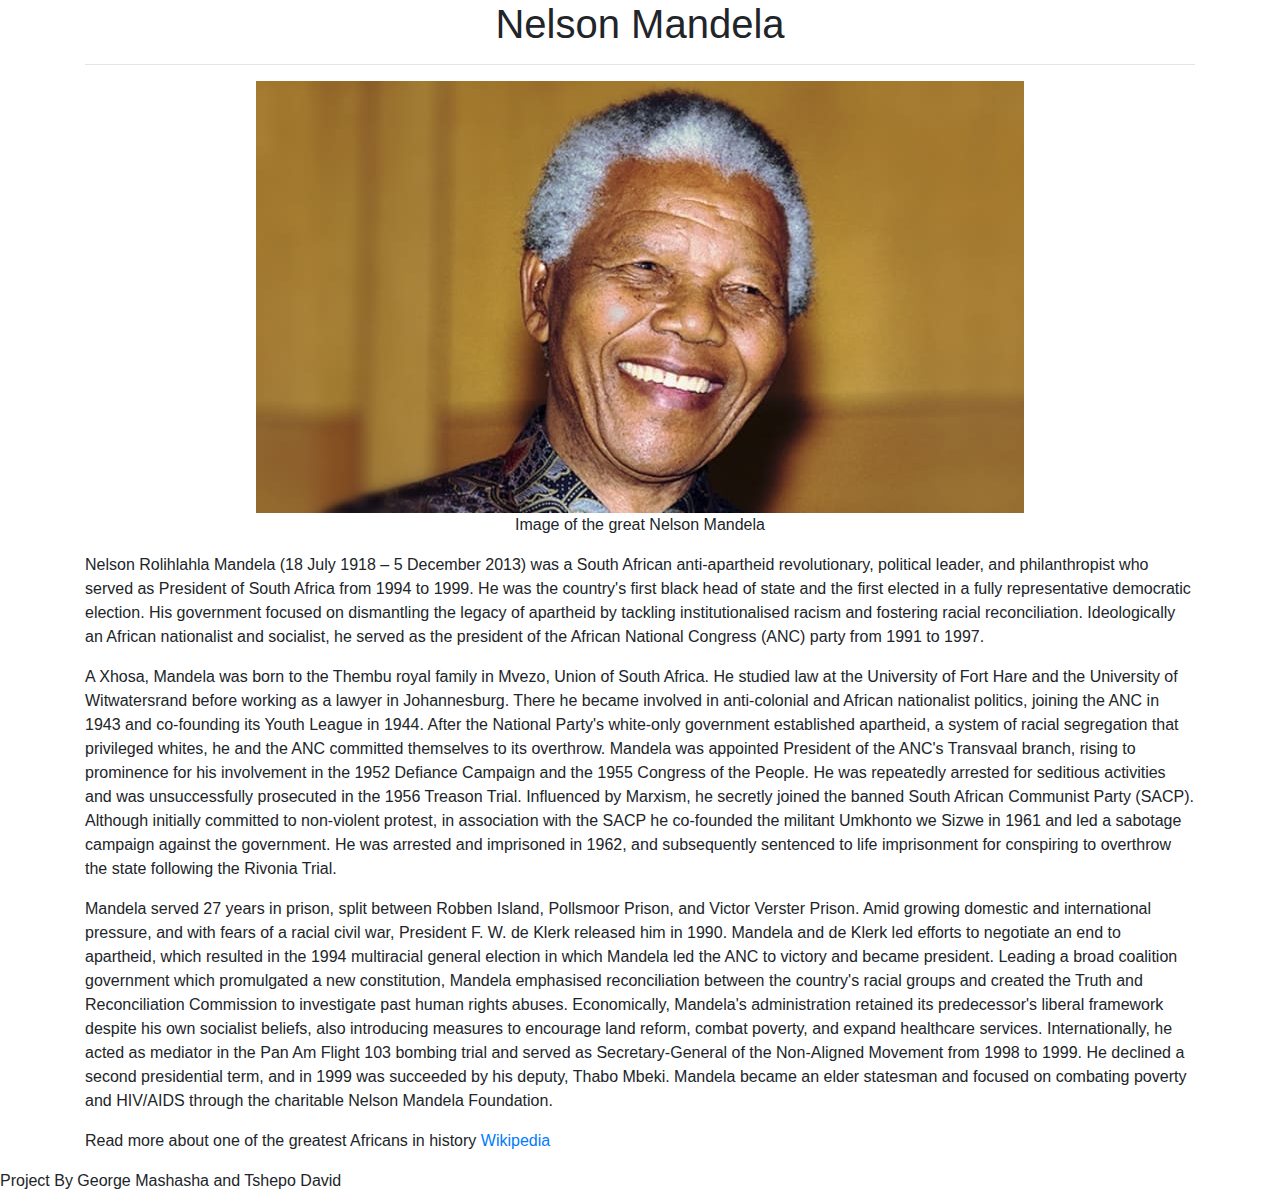
<file: index.html>
<!DOCTYPE html>
<html lang="en">
  <head>
    <meta charset="UTF-8">
    <title>Nelson Mandela Tribute</title>
    <!-- Bootstrap CSS -->
    <link rel="stylesheet" href="https://maxcdn.bootstrapcdn.com/bootstrap/4.0.0/css/bootstrap.min.css" integrity="sha384-Gn5384xqQ1aoWXA+058RXPxPg6fy4IWvTNh0E263XmFcJlSAwiGgFAW/dAiS6JXm" crossorigin="anonymous">
    <link rel="stylesheet" href="css/style.css">
  </head>

  <body>
    <div class="container" id="main">
      <h1 id="title">Nelson Mandela</h1>
      <hr>

      <div id="img-div" class="text-center">
        <img id="image" src="images/nelson-mandela.jpg" alt="image of Nelson Mandela" >
        <p id="img-caption">Image of the great Nelson Mandela</p>
      </div>

      <div id="tribute-info">

        <p>
          Nelson Rolihlahla Mandela (18 July 1918 – 5 December 2013) was a South African anti-apartheid revolutionary, political leader, and philanthropist who served as President of South Africa from 1994 to 1999.
          He was the country's first black head of state and the first elected in a fully representative democratic election. His government focused on dismantling the legacy of apartheid by tackling institutionalised racism and fostering racial reconciliation.
          Ideologically an African nationalist and socialist, he served as the president of the African National Congress (ANC) party from 1991 to 1997.
        </p>

        <p>
          A Xhosa, Mandela was born to the Thembu royal family in Mvezo, Union of South Africa. He studied law at the University of Fort Hare and the University of Witwatersrand before working as a lawyer in Johannesburg. There he became involved in anti-colonial and African nationalist politics, joining the ANC in 1943 and co-founding its Youth League in 1944. After the National Party's white-only government established apartheid, a system of racial segregation that privileged whites, he and the ANC committed themselves to its overthrow. Mandela was appointed President of the ANC's Transvaal branch, rising to prominence for his involvement in the 1952 Defiance Campaign and the 1955 Congress of the People. He was repeatedly arrested for seditious activities and was unsuccessfully prosecuted in the 1956 Treason Trial. Influenced by Marxism, he secretly joined the banned South African Communist Party (SACP). Although initially committed to non-violent protest, in association with the SACP he co-founded the militant Umkhonto we Sizwe in 1961 and led a sabotage campaign against the government. He was arrested and imprisoned in 1962, and subsequently sentenced to life imprisonment for conspiring to overthrow the state following the Rivonia Trial.
        </p>

        <p>
          Mandela served 27 years in prison, split between Robben Island, Pollsmoor Prison, and Victor Verster Prison. Amid growing domestic and international pressure, and with fears of a racial civil war, President F. W. de Klerk released him in 1990. Mandela and de Klerk led efforts to negotiate an end to apartheid, which resulted in the 1994 multiracial general election in which Mandela led the ANC to victory and became president. Leading a broad coalition government which promulgated a new constitution, Mandela emphasised reconciliation between the country's racial groups and created the Truth and Reconciliation Commission to investigate past human rights abuses. Economically, Mandela's administration retained its predecessor's liberal framework despite his own socialist beliefs, also introducing measures to encourage land reform, combat poverty, and expand healthcare services. Internationally, he acted as mediator in the Pan Am Flight 103 bombing trial and served as Secretary-General of the Non-Aligned Movement from 1998 to 1999. He declined a second presidential term, and in 1999 was succeeded by his deputy, Thabo Mbeki. Mandela became an elder statesman and focused on combating poverty and HIV/AIDS through the charitable Nelson Mandela Foundation.
        </p>


      </div>

      <p>
        Read more about one of the greatest Africans in history
        <a href="https://en.wikipedia.org/wiki/Nelson_Mandela" target="_blank" id="tribute-link">Wikipedia</a>
      </p>

    </div>

    <footer>Project By George Mashasha and Tshepo David</footer>










    <script src="https://cdn.freecodecamp.org/testable-projects-fcc/v1/bundle.js"></script>
    <script  src="js/index.js"></script>
    <!-- Optional JavaScript -->
    <script src="https://code.jquery.com/jquery-3.2.1.slim.min.js" integrity="sha384-KJ3o2DKtIkvYIK3UENzmM7KCkRr/rE9/Qpg6aAZGJwFDMVNA/GpGFF93hXpG5KkN" crossorigin="anonymous"></script>
    <script src="https://cdnjs.cloudflare.com/ajax/libs/popper.js/1.12.9/umd/popper.min.js" integrity="sha384-ApNbgh9B+Y1QKtv3Rn7W3mgPxhU9K/ScQsAP7hUibX39j7fakFPskvXusvfa0b4Q" crossorigin="anonymous"></script>
    <script src="https://maxcdn.bootstrapcdn.com/bootstrap/4.0.0/js/bootstrap.min.js" integrity="sha384-JZR6Spejh4U02d8jOt6vLEHfe/JQGiRRSQQxSfFWpi1MquVdAyjUar5+76PVCmYl" crossorigin="anonymous"></script>
  </body>
</html>
</file>
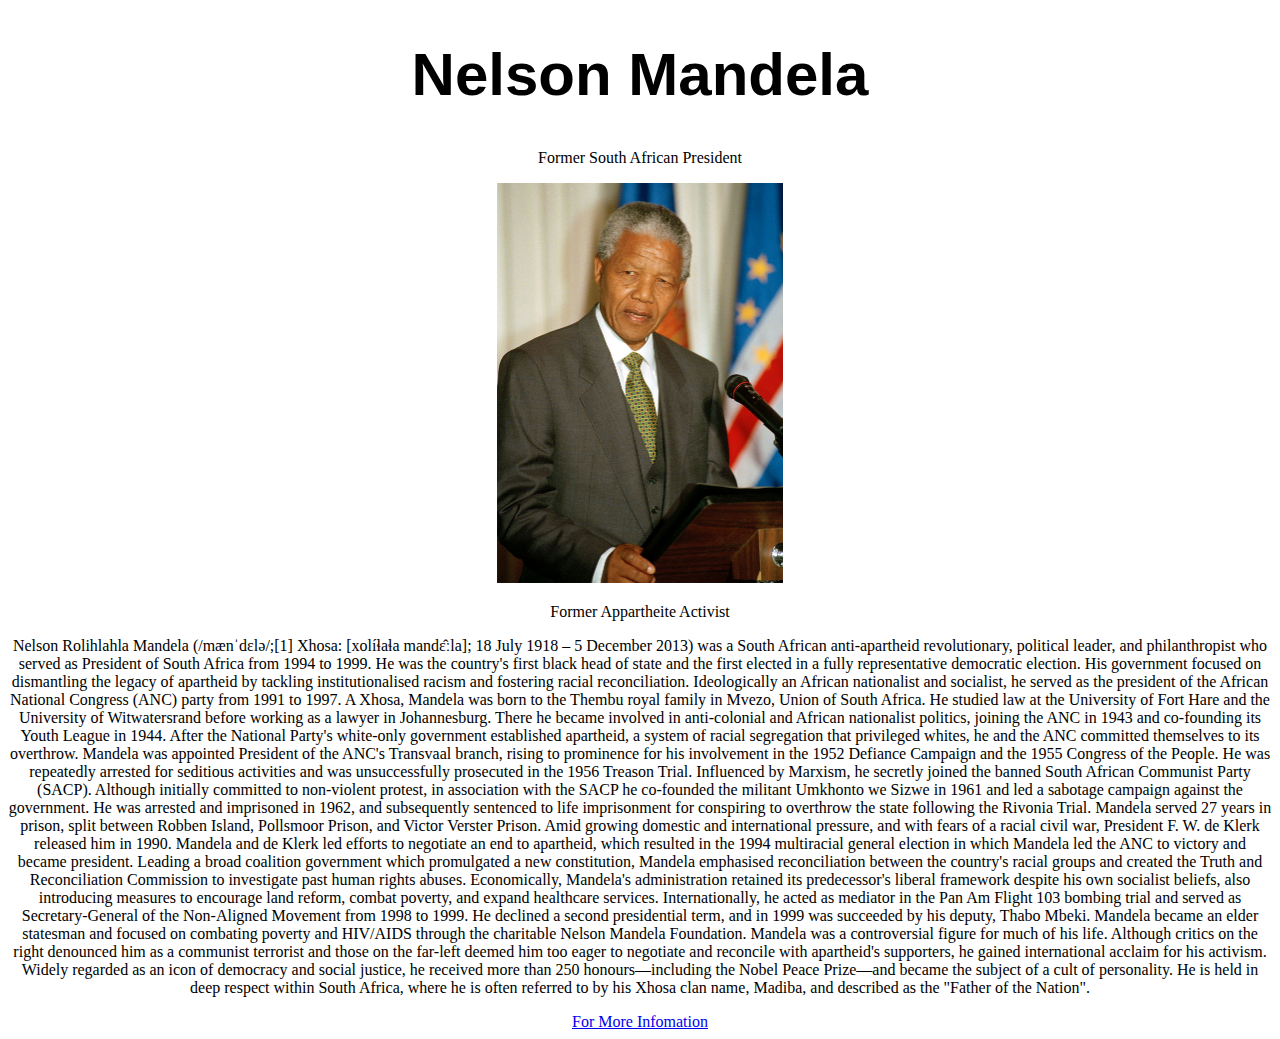
<file: microverse/index.html>
<!DOCTYPE html>
<html lang="en">
<head>
    <meta charset="UTF-8">
    <meta name="viewport" content="width=device-width, initial-scale=1.0">
    <link href="styless/styles.css" rel="stylesheet">
    <title>Document</title>
</head>
<body>
    <div id="main">
        <h1 id="title">
            Nelson Mandela
        </h1>

        <p>Former South African President</p>
    </div>
    <div id="img-div">
        <img id="images" src="images/Nelson-Mandela.jpg" alt = "Nelson Mandela"></img>
        <p id="image-caption">Former Appartheite Activist</p>
        <p>Nelson Rolihlahla Mandela (/mænˈdɛlə/;[1] Xhosa: [xolíɬaɬa mandɛ̂ːla]; 18 July 1918 – 5 December 2013) was a South African anti-apartheid revolutionary, political leader, and philanthropist who served as President of South Africa from 1994 to 1999. He was the country's first black head of state and the first elected in a fully representative democratic election. His government focused on dismantling the legacy of apartheid by tackling institutionalised racism and fostering racial reconciliation. Ideologically an African nationalist and socialist, he served as the president of the African National Congress (ANC) party from 1991 to 1997.

            A Xhosa, Mandela was born to the Thembu royal family in Mvezo, Union of South Africa. He studied law at the University of Fort Hare and the University of Witwatersrand before working as a lawyer in Johannesburg. There he became involved in anti-colonial and African nationalist politics, joining the ANC in 1943 and co-founding its Youth League in 1944. After the National Party's white-only government established apartheid, a system of racial segregation that privileged whites, he and the ANC committed themselves to its overthrow. Mandela was appointed President of the ANC's Transvaal branch, rising to prominence for his involvement in the 1952 Defiance Campaign and the 1955 Congress of the People. He was repeatedly arrested for seditious activities and was unsuccessfully prosecuted in the 1956 Treason Trial. Influenced by Marxism, he secretly joined the banned South African Communist Party (SACP). Although initially committed to non-violent protest, in association with the SACP he co-founded the militant Umkhonto we Sizwe in 1961 and led a sabotage campaign against the government. He was arrested and imprisoned in 1962, and subsequently sentenced to life imprisonment for conspiring to overthrow the state following the Rivonia Trial.
            
            Mandela served 27 years in prison, split between Robben Island, Pollsmoor Prison, and Victor Verster Prison. Amid growing domestic and international pressure, and with fears of a racial civil war, President F. W. de Klerk released him in 1990. Mandela and de Klerk led efforts to negotiate an end to apartheid, which resulted in the 1994 multiracial general election in which Mandela led the ANC to victory and became president. Leading a broad coalition government which promulgated a new constitution, Mandela emphasised reconciliation between the country's racial groups and created the Truth and Reconciliation Commission to investigate past human rights abuses. Economically, Mandela's administration retained its predecessor's liberal framework despite his own socialist beliefs, also introducing measures to encourage land reform, combat poverty, and expand healthcare services. Internationally, he acted as mediator in the Pan Am Flight 103 bombing trial and served as Secretary-General of the Non-Aligned Movement from 1998 to 1999. He declined a second presidential term, and in 1999 was succeeded by his deputy, Thabo Mbeki. Mandela became an elder statesman and focused on combating poverty and HIV/AIDS through the charitable Nelson Mandela Foundation.
            
            Mandela was a controversial figure for much of his life. Although critics on the right denounced him as a communist terrorist and those on the far-left deemed him too eager to negotiate and reconcile with apartheid's supporters, he gained international acclaim for his activism. Widely regarded as an icon of democracy and social justice, he received more than 250 honours—including the Nobel Peace Prize—and became the subject of a cult of personality. He is held in deep respect within South Africa, where he is often referred to by his Xhosa clan name, Madiba, and described as the "Father of the Nation".</p>
            <a href="https://en.wikipedia.org/wiki/Nelson_Mandela" target="_blank" id="tribut-link">For More Infomation </a>
        </div>
    
</body>
</html>
</file>
<file: css/style.css>
#img-div,#title{
  text-align:center;
}
#image{
  max-width:75%;
  display:block;
  margin-left: auto;
  margin-right: auto;

}
</file>
<file: microverse/styless/styles.css>
body {
    text-align: center;
}

h1 {
    font-family: sans-serif;
    font-size: 60px;
}

#images{
    height: 400px;

}
</file>
